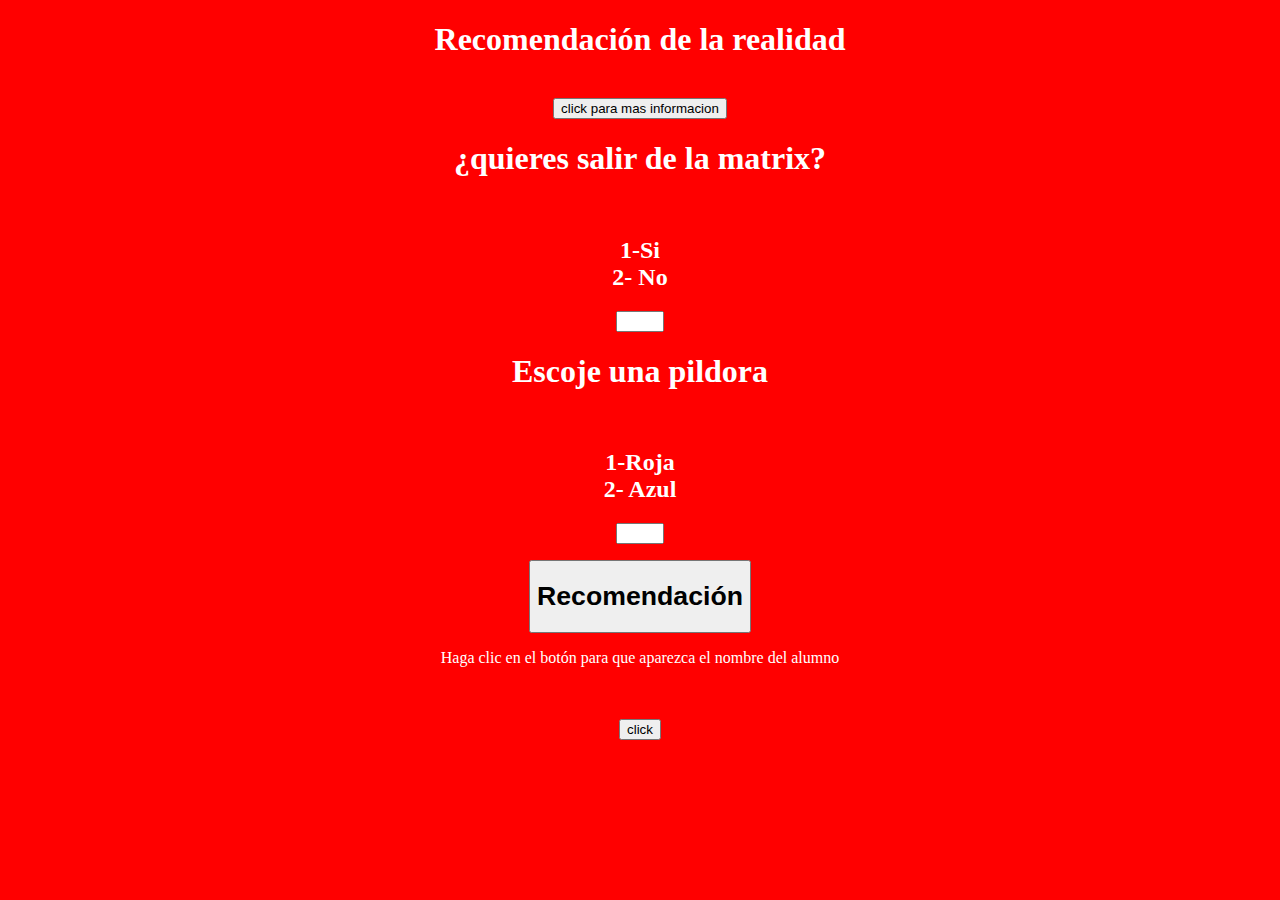
<file: public/index.html>
<!DOCTYPE html>
<html>

<head>
    <meta charset="utf-8">
    <meta name="viewport" content="width=device-width, initial-scale=1">
    <title> .:Recomendación de la Realidad :. </title>
    <script src="javascript.js"></script>
    <link rel="stylesheet" href="estilos.css">
    
</head>

<body>
    <main>
        <h1 class="abc">Recomendación de la realidad</h1>
        <br><input type="button" onclick="alert('debes escojer entre dos caminos ')" value="click para mas informacion" />
        <h3 class="ac">
            <h1>¿quieres salir de la matrix?</h1> <br>
            <h2>1-Si <br> 2- No</h2>
        </h3>
        <p>

            <input id="pais" type="number" min="0" max="3" required>
            <label for="pas"></label>
        </p>



        <h3 class="ac">
            <h1>Escoje una pildora </h1> <br>
            <h2>1-Roja <br> 2- Azul </h2>
        </h3>
        <form action="javascript:cod();">
            <p>
                <input id="juego" type="number" min="0" max="3" required>
                <label for="genero"></label>
            </p>
            <p><button id="submit">
                    <h1>Recomendación</h1>
                </button></p>
        </form>
        <script>
            function cod() {
                const jue = juego.valueAsNumber;
                const pai = pais.valueAsNumber;

                switch (pai) {
                    case 1:
                        var nac = "saliendo de  la matrix al mundo real.........";
                        break;
                    case 2:
                        var nac = "olvidaras todo y te quedaras en la matrix";
                        break;
                  
                }

                switch (jue) {
                    case 1:
                        alert("escojiste la pildora roja \n " + nac);
                        break;
                    case 2:
                        alert("escojiste la pildora azul  \n " + nac);
                        break;
                   
                }



            }
        </script>
        <p>Haga clic en el botón para que aparezca el nombre del alumno </p><br>

  <br><button onclick="Function()">click</button>
    </main>
   
</body>

</html>
</file>
<file: public/estilos.css>
body{
        background-color: red;
        background-image: url("https://upload.wikimedia.org/wikipedia/commons/thumb/5/53/The.Matrix.glmatrix.1.png/1024px-The.Matrix.glmatrix.1.png");
        text-align: center;
        color: #ffffff;
    }

.abc {
        font-family: Century Gothic, Times, serif;
    }

.ac {
        font-family: Garamond, Helvetica, sans-serif;
 }
footer {
            position: absolute;
            background: black;
            color: white;
            width: 100%;
            height: 100px;
            left: 0px;
            bottom: -30px;
        }
</file>
